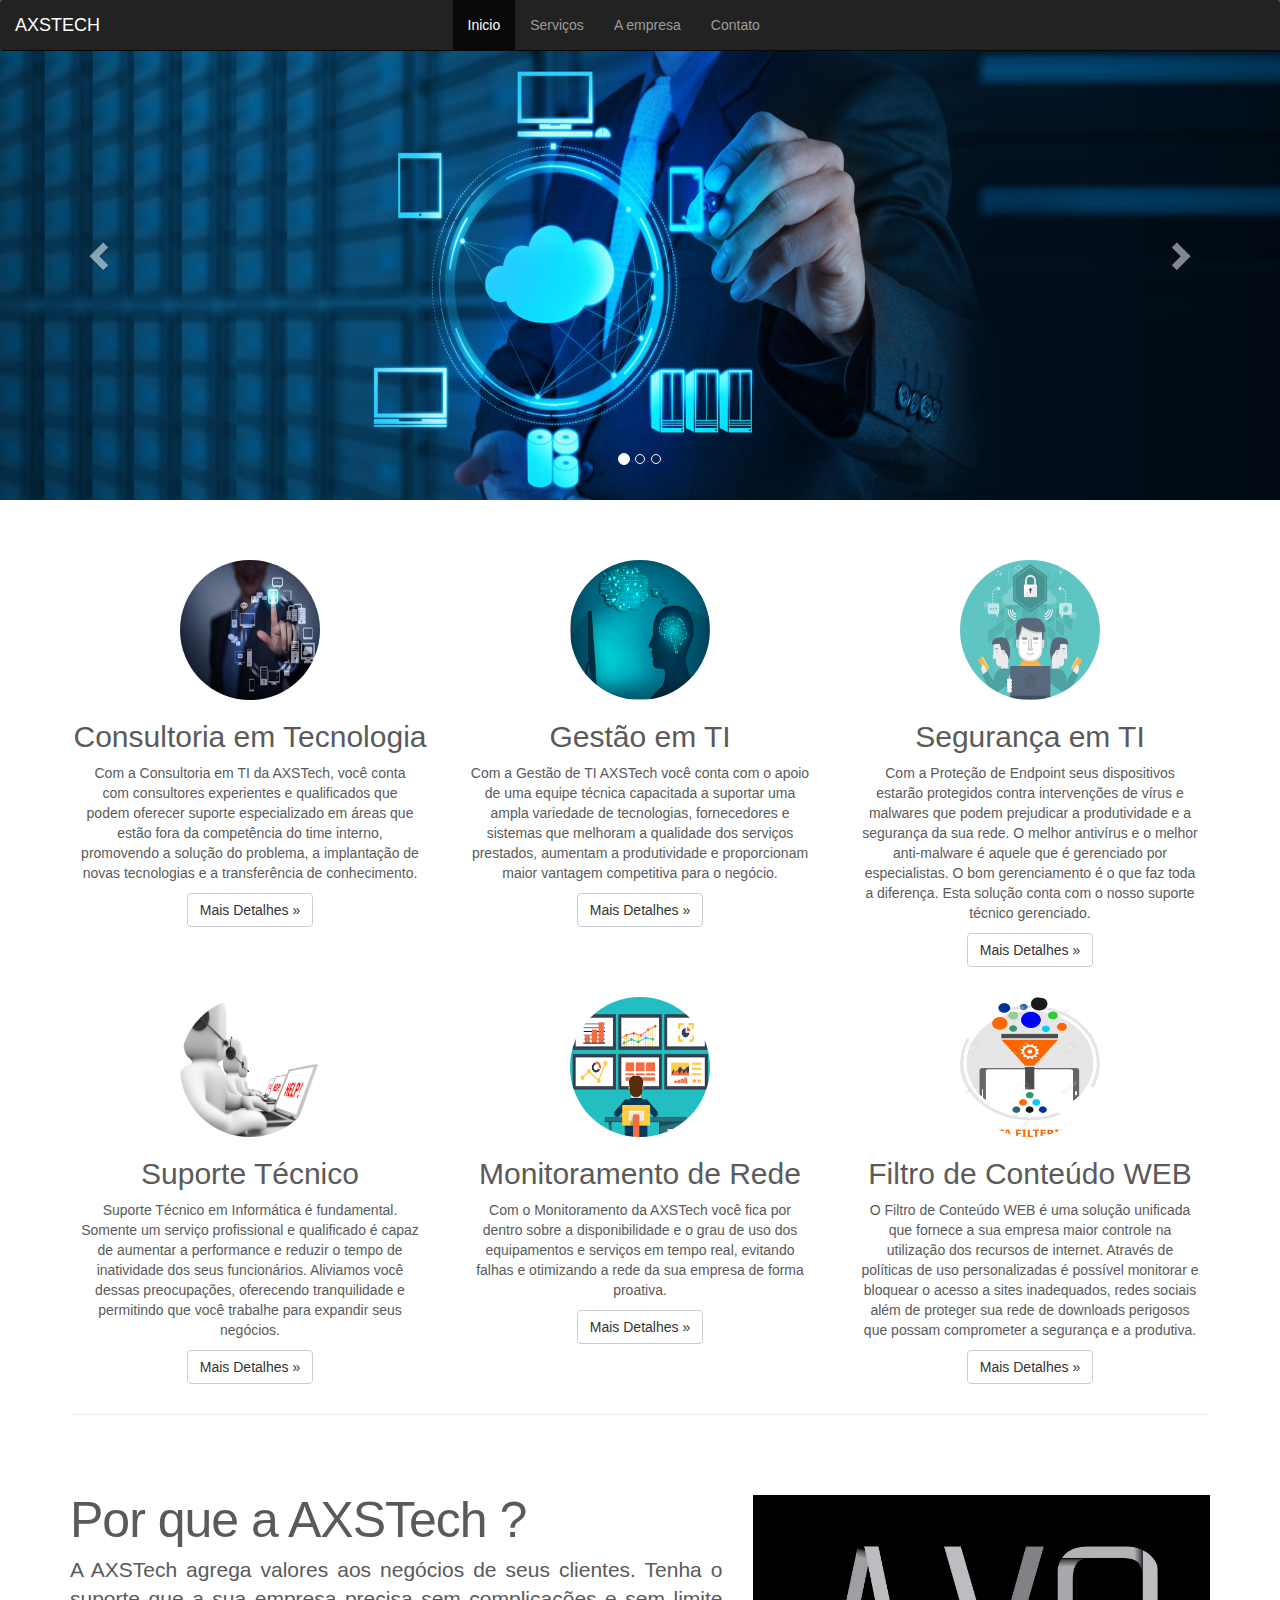
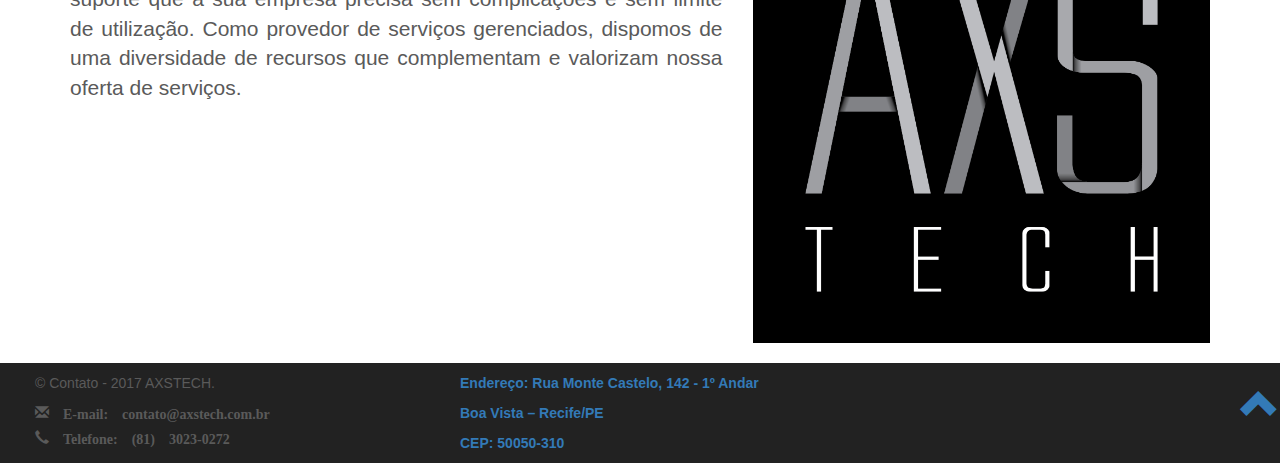
<file: index.html>
<!DOCTYPE html>
<html lang="en">
  <head>
    <meta charset="utf-8">
    <meta http-equiv="X-UA-Compatible" content="IE=edge">
    <meta name="viewport" content="width=device-width, initial-scale=1">
    <!-- The above 3 meta tags *must* come first in the head; any other head content must come *after* these tags -->
    <meta name="description" content="">
    <meta name="Bruno Freire / freire_ageu@hotmail.com" content="">
    <link rel="icon" href="img/logo.jpg">

   <title>AXSTech Consultoria</title>

    <!-- Bootstrap core CSS -->
    <link href="css/bootstrap.min.css" rel="stylesheet">

    <!-- HTML5 shim and Respond.js for IE8 support of HTML5 elements and media queries -->
    <!--[if lt IE 9]>
      <script src="https://oss.maxcdn.com/html5shiv/3.7.3/html5shiv.min.js"></script>
      <script src="https://oss.maxcdn.com/respond/1.4.2/respond.min.js"></script>
    <![endif]-->

    <!-- Custom styles for this template -->
    <link href="css/style.css" rel="stylesheet">
  </head>
<!-- NAVBAR
================================================== -->
  <body>
    <div class="navbar-wrapper">
      <div class="container">

        <nav class="navbar navbar-inverse navbar-fixed-top " >
          <div class="container text-center">
            <div class="navbar-header">
              <button type="button" class="navbar-toggle collapsed" data-toggle="collapse" data-target="#navbar" aria-expanded="false" aria-controls="navbar">
                <span class="sr-only">Toggle navigation</span>
                <span class="icon-bar"></span>
                <span class="icon-bar"></span>
                <span class="icon-bar"></span>
              </button>
              <a class="navbar-brand" href="index.html">AXSTECH</a>
            </div>
            <div id="navbar" class="navbar-collapse collapse">
              <ul class="nav navbar-nav">
                <li class="active"><a href="index.html">Inicio</a></li>
                <li><a href="servicos.html">Serviços</a></li>
                <li><a href="empresa.html">A empresa</a></li>
                <li><a href="contato.html">Contato</a></li>

              </ul>
            </div>
          </div>
        </nav>

      </div>
    </div>

<!-- FIM NAV -->

    <!-- Carousel
    ================================================== -->
    <div id="myCarousel" class="carousel slide" data-ride="carousel">
      <!-- Indicators -->
      <ol class="carousel-indicators">
        <li data-target="#myCarousel" data-slide-to="0" class="active"></li>
        <li data-target="#myCarousel" data-slide-to="1"></li>
        <li data-target="#myCarousel" data-slide-to="2"></li>
      </ol>
      <div class="carousel-inner" role="listbox">
        <div class="item active">
          <img class="first-slide img-responsive" src="img/banner1.jpg" alt="First slide">
         <!-- <div class="container">
            <div class="carousel-caption">
              <h1>Example headline.</h1>
              <p>Note: If you're viewing this page via a <code>file://</code> URL, the "next" and "previous" Glyphicon buttons on the left and right might not load/display properly due to web browser security rules.</p>
              <p><a class="btn btn-lg btn-primary" href="#" role="button">Sign up today</a></p>
            </div>
          </div> -->
        </div>
        <div class="item">
          <img class="second-slide" src="img/banner2.jpg" alt="Second slide">
        </div>
        <div class="item">
          <img class="third-slide" src="img/banner3.png" alt="Third slide">

        </div>
      </div>
      <a class="left carousel-control" href="#myCarousel" role="button" data-slide="prev">
        <span class="glyphicon glyphicon-chevron-left" aria-hidden="true"></span>
        <span class="sr-only">Voltar</span>
      </a>
      <a class="right carousel-control" href="#myCarousel" role="button" data-slide="next">
        <span class="glyphicon glyphicon-chevron-right" aria-hidden="true"></span>
        <span class="sr-only">Avançar</span>
      </a>
    </div><!-- /.carousel -->


    <!-- Marketing messaging and featurettes
    ================================================== -->
    <!-- Wrap the rest of the page in another container to center all the content. -->

    <div class="container marketing">

      <!-- Three columns of text below the carousel -->
      <div class="row">
        <div class="col-lg-4">
          <img class="img-circle" src="img/download.jpg" alt="Generic placeholder image" width="140" height="140">
          <h2>Consultoria em Tecnologia</h2>
          <p>Com a Consultoria em TI da AXSTech, você conta com consultores experientes e qualificados que podem 
            oferecer suporte especializado em áreas que estão fora da competência do time interno, promovendo 
            a solução do problema, a implantação de novas tecnologias e a transferência de conhecimento.</p>
          <p><a class="btn btn-default" href="servicos.html#consultoria" role="button">Mais Detalhes &raquo;</a></p>
        </div><!-- /.col-lg-4 -->
        <div class="col-lg-4">
          <img class="img-circle" src="img/gestao.png" alt="Generic placeholder image" width="140" height="140">
          <h2>Gestão em TI</h2>
          <p>Com a Gestão de TI AXSTech você conta com o apoio de uma equipe técnica capacitada a suportar uma ampla variedade de tecnologias, fornecedores e sistemas que melhoram a qualidade dos serviços prestados, aumentam a produtividade e proporcionam maior vantagem competitiva para o negócio.</p>
          <p><a class="btn btn-default" href="servicos.html#gestao" role="button">Mais Detalhes &raquo;</a></p>
        </div><!-- /.col-lg-4 -->
        <div class="col-lg-4">
          <img class="img-circle" src="img/seg.jpg" alt="Generic placeholder image" width="140" height="140">
          <h2>Segurança em TI</h2>
          <p>Com a Proteção de Endpoint seus dispositivos estarão protegidos contra intervenções de vírus e malwares que podem prejudicar a produtividade e a segurança da sua rede. O melhor antivírus e o melhor anti-malware é aquele que é gerenciado por especialistas. O bom gerenciamento é o que faz toda a diferença. Esta solução conta com o nosso suporte técnico gerenciado.</p>
          <p><a class="btn btn-default"  href="servicos.html#seguranca"role="button">Mais Detalhes &raquo;</a></p>
        </div><!-- /.col-lg-4 -->
      </div><!-- /.row -->

      <div class="row">
        <div class="col-lg-4">
          <img class="img-circle" src="img/suport.jpg" alt="Generic placeholder image" width="140" height="140">
          <h2>Suporte Técnico</h2>
          <p>Suporte Técnico em Informática é fundamental. Somente um serviço profissional e qualificado é capaz de aumentar a performance e reduzir o tempo de inatividade dos seus funcionários. Aliviamos você dessas preocupações, oferecendo tranquilidade e permitindo que você trabalhe para expandir seus negócios.</p>
          <p><a class="btn btn-default"  href="servicos.html#suporte" role="button">Mais Detalhes &raquo;</a></p>
        </div><!-- /.col-lg-4 -->
        <div class="col-lg-4">
          <img class="img-circle" src="img/monitoramento.png" alt="Generic placeholder image" width="140" height="140">
          <h2>Monitoramento de Rede</h2>
          <p>Com o Monitoramento da AXSTech você fica por dentro sobre a disponibilidade e o grau de uso dos equipamentos e serviços em tempo real, evitando falhas e otimizando a rede da sua empresa de forma proativa.</p>
          <p><a class="btn btn-default"  href="servicos.html#monitoramento" role="button">Mais Detalhes &raquo;</a></p>
        </div><!-- /.col-lg-4 -->
        <div class="col-lg-4">
          <img class="img-circle" src="img/filtro.jpg" alt="Generic placeholder image" width="140" height="140">
          <h2>Filtro de Conteúdo WEB</h2>
          <p>O Filtro de Conteúdo WEB é uma solução unificada que fornece a sua empresa maior controle na utilização dos recursos de internet. Através de políticas de uso personalizadas é possível monitorar e bloquear o acesso a sites inadequados, redes sociais além de proteger sua rede de downloads perigosos que possam comprometer a segurança e a produtiva.</p>
          <p><a class="btn btn-default" href="servicos.html#filtro" role="button">Mais Detalhes &raquo;</a></p>
        </div><!-- /.col-lg-4 -->
      </div><!-- /.row -->

      <!-- START THE FEATURETTES -->

      <hr class="featurette-divider" id="teste" style="margin-top: 0">

      <div class="row featurette">
        <div class="col-md-7">
          <h2 class="featurette-heading" style="margin-top:0">Por que a AXSTech ? </h2>
          <p class="lead" style="text-align: justify" >
            A AXSTech agrega valores aos negócios de seus clientes.
            Tenha o suporte que a sua empresa precisa sem complicações e sem limite de utilização. 
            Como provedor de serviços gerenciados, dispomos de uma diversidade de recursos que 
            complementam e valorizam nossa oferta de serviços.
        </div>
        <div class="col-md-5">
          <img class="featurette-image img-responsive center-block testeImg" src="img/logo.jpg" alt="Generic placeholder image">
        </div>
      </div>


      <!-- /END THE FEATURETTES -->

    </div><!-- /.container -->

 <!-- FOOTER -->
     <footer  style="background-color:#222;border-color:#080808; width:100%;  bottom:0 ; margin-top:20px">
     <div class="row" style="margin-left: 20px ;">
        <div class="col-sm-4 " style="margin-top: 10px;">
          
          <p>&copy; Contato -  2017 AXSTECH.</p>
          <p class="glyphicon glyphicon-envelope "><b> E-mail: contato@axstech.com.br</b></p><br>
          <p class="glyphicon glyphicon-earphone"><b> Telefone: (81) 3023-0272</b></p>
        </div>
        <div class="col-sm-6" style="margin-top: 10px;">
          <a href="https://www.google.com.br/maps/place/R.+Monte+Castelo,+142+-+Boa+Vista,+Recife+-+PE/@-8.0499549,-34.8934884,17z/data=!3m1!4b1!4m5!3m4!1s0x7ab18ee95194595:0x6905af4c50da6bfc!8m2!3d-8.0499549!4d-34.8912997" target="_blank">
            <p><b>Endereço: Rua Monte Castelo, 142 - 1º Andar</b><p>
            <p><b>Boa Vista – Recife/PE</b></p>
            <p><b>CEP: 50050-310</b></p>
        </div>
          <div class="col-sm-2" >
            <p class="pull-right" style="margin-top:20px"><a  href="#" ><span style="font-size:40px" class="glyphicon glyphicon-chevron-up" > </span></a></p>
          </div>
      </div>
    </footer>
    <!-- Bootstrap core JavaScript
    ================================================== -->
    <!-- Placed at the end of the document so the pages load faster -->
    <script src="https://ajax.googleapis.com/ajax/libs/jquery/1.12.4/jquery.min.js"></script>
    <script>window.jQuery || document.write('<script src="../../assets/js/vendor/jquery.min.js"><\/script>')</script>
    <script src="js/bootstrap.min.js"></script>
    <!-- Just to make our placeholder images work. Don't actually copy the next line! -->

  </body>
</html>
</file>
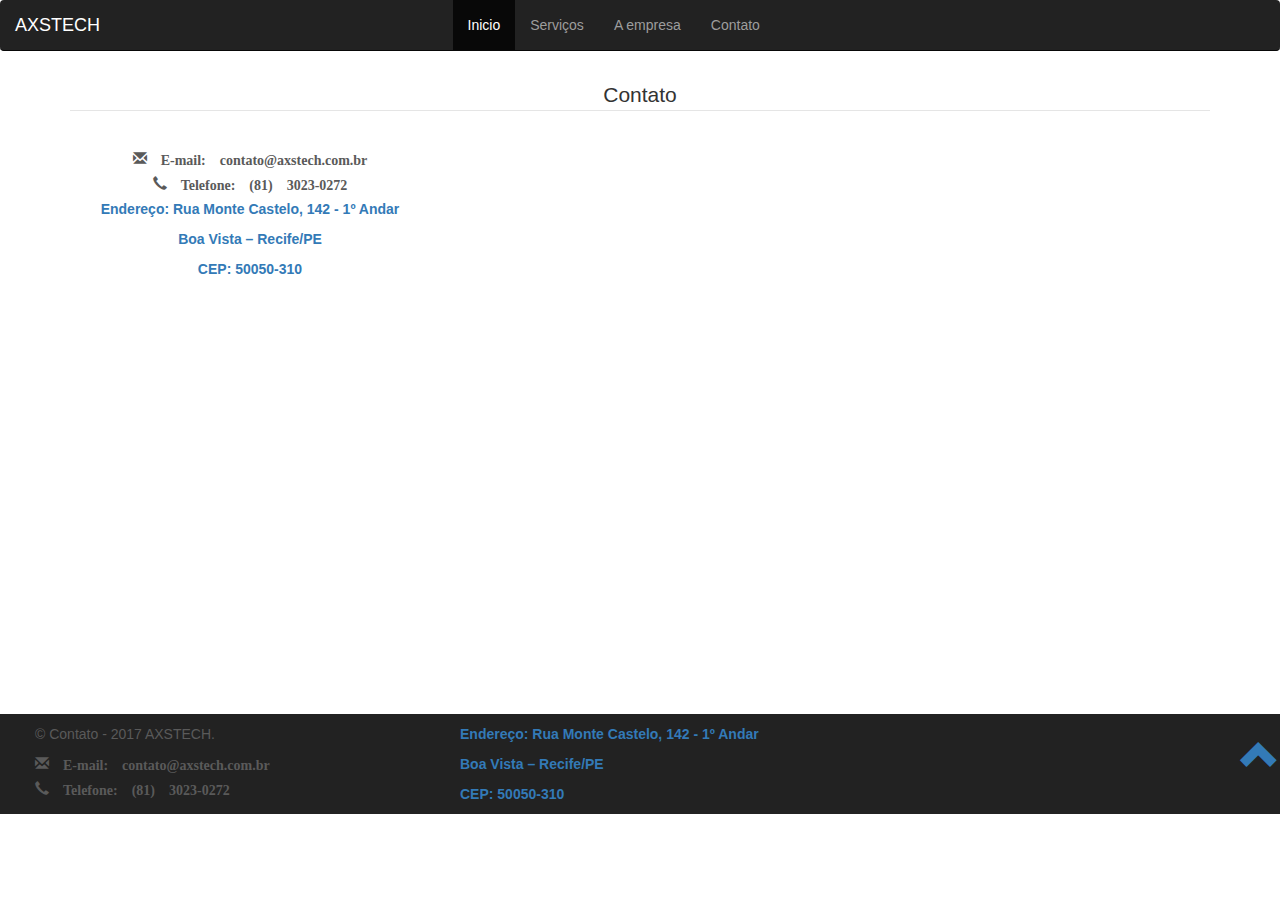
<file: contato.html>
<!DOCTYPE html>
<html lang="en">
  <head>
    <meta charset="utf-8">
    <meta http-equiv="X-UA-Compatible" content="IE=edge">
    <meta name="viewport" content="width=device-width, initial-scale=1">
    <!-- The above 3 meta tags *must* come first in the head; any other head content must come *after* these tags -->
    <meta name="description" content="">
    <meta name="author" content="">
    <link rel="icon" href="img/logo.jpg">

    <title>AXSTech Consultoria</title>

    <!-- Bootstrap core CSS -->
    <link href="css/bootstrap.min.css" rel="stylesheet">

    <!-- HTML5 shim and Respond.js for IE8 support of HTML5 elements and media queries -->
    <!--[if lt IE 9]>
      <script src="https://oss.maxcdn.com/html5shiv/3.7.3/html5shiv.min.js"></script>
      <script src="https://oss.maxcdn.com/respond/1.4.2/respond.min.js"></script>
    <![endif]-->

    <!-- Custom styles for this template -->
    <link href="css/style.css" rel="stylesheet">
  </head>


<!-- NAVBAR
================================================== -->
  <body>
    <div class="navbar-wrapper">
      <div class="container">

        <nav class="navbar navbar-inverse navbar-fixed-top " >
          <div class="container text-center">
            <div class="navbar-header">
              <button type="button" class="navbar-toggle collapsed" data-toggle="collapse" data-target="#navbar" aria-expanded="false" aria-controls="navbar">
                <span class="sr-only">Toggle navigation</span>
                <span class="icon-bar"></span>
                <span class="icon-bar"></span>
                <span class="icon-bar"></span>
              </button>
              <a class="navbar-brand" href="index.html">AXSTECH</a>
            </div>
            <div id="navbar" class="navbar-collapse collapse">
              <ul class="nav navbar-nav">
                <li class="active"><a href="index.html">Inicio</a></li>
                <li><a href="servicos.html">Serviços</a></li>
                <li><a href="empresa.html">A empresa</a></li>
                <li><a href="contato.html">Contato</a></li>

              </ul>
            </div>
          </div>
        </nav>

      </div>
    </div>

<!-- FIM NAV -->

	<div class="container text-center" >

		<form class="form-horizontal " >

			<fieldset style="margin-top:80px;">

			<!-- Form Name -->
			<legend>Contato</legend>
			<div class="row" >
				<div class="col-sm-4 ">
					<div  class="contact">
						<p class="glyphicon glyphicon-envelope "><b> E-mail: contato@axstech.com.br</b></p>
						<p class="glyphicon glyphicon-earphone"><b> Telefone: (81) 3023-0272</b></p>
						<a href="https://www.google.com.br/maps/place/R.+Monte+Castelo,+142+-+Boa+Vista,+Recife+-+PE/@-8.0499549,-34.8934884,17z/data=!3m1!4b1!4m5!3m4!1s0x7ab18ee95194595:0x6905af4c50da6bfc!8m2!3d-8.0499549!4d-34.8912997" target="_blank">
							<p><b>Endereço: Rua Monte Castelo, 142 - 1º Andar</b><p>
							<p><b>Boa Vista – Recife/PE</b></p>
							<p><b>CEP: 50050-310</b></p>
						</a>
					</div>
				</div>

				<div class="col-sm-8" style="margin-">
				<!-- Height=450px; Width=600px -->
         <div class="google-maps">
         <iframe src="https://www.google.com/maps/embed?pb=!1m18!1m12!1m3!1d53150.3095526732!2d-34.91111346011075!3d-8.058529161231965!2m3!1f0!2f0!3f0!3m2!1i1024!2i768!4f13.1!3m3!1m2!1s0x7ab18ee95194595%3A0x6905af4c50da6bfc!2sR.+Monte+Castelo%2C+142+-+Boa+Vista%2C+Recife+-+PE!5e0!3m2!1spt-BR!2sbr!4v1495125906075" width="600" height="350" frameborder="0" style="border:0" allowfullscreen></iframe>
      </div>
			</fieldset>
		</form>

	</div>

	<footer class="footerContact" >
      <div class="row" style="margin-left: 20px">
        <div class="col-sm-4 " style="margin-top: 10px;">
          
          <p>&copy; Contato -  2017 AXSTECH.</p>
          <p class="glyphicon glyphicon-envelope "><b> E-mail: contato@axstech.com.br</b></p><br>
          <p class="glyphicon glyphicon-earphone"><b> Telefone: (81) 3023-0272</b></p>
        </div>
        <div class="col-sm-6" style="margin-top: 10px;">
          <a href="https://www.google.com.br/maps/place/R.+Monte+Castelo,+142+-+Boa+Vista,+Recife+-+PE/@-8.0499549,-34.8934884,17z/data=!3m1!4b1!4m5!3m4!1s0x7ab18ee95194595:0x6905af4c50da6bfc!8m2!3d-8.0499549!4d-34.8912997" target="_blank">
            <p><b>Endereço: Rua Monte Castelo, 142 - 1º Andar</b><p>
            <p><b>Boa Vista – Recife/PE</b></p>
            <p><b>CEP: 50050-310</b></p>
        </div>
          <div class="col-sm-2" >
            <p class="pull-right" style="margin-top:20px"><a  href="#" ><span style="font-size:40px" class="glyphicon glyphicon-chevron-up" > </span></a></p>
          </div>
      </div>
    </footer>

    <!-- Bootstrap core JavaScript
    ================================================== -->
    <!-- Placed at the end of the document so the pages load faster -->
    <script src="https://ajax.googleapis.com/ajax/libs/jquery/1.12.4/jquery.min.js"></script>
    <script>window.jQuery || document.write('<script src="../../assets/js/vendor/jquery.min.js"><\/script>')</script>
    <script src="js/bootstrap.min.js"></script>
    <!-- Just to make our placeholder images work. Don't actually copy the next line! -->

  </body>
</html>
</file>
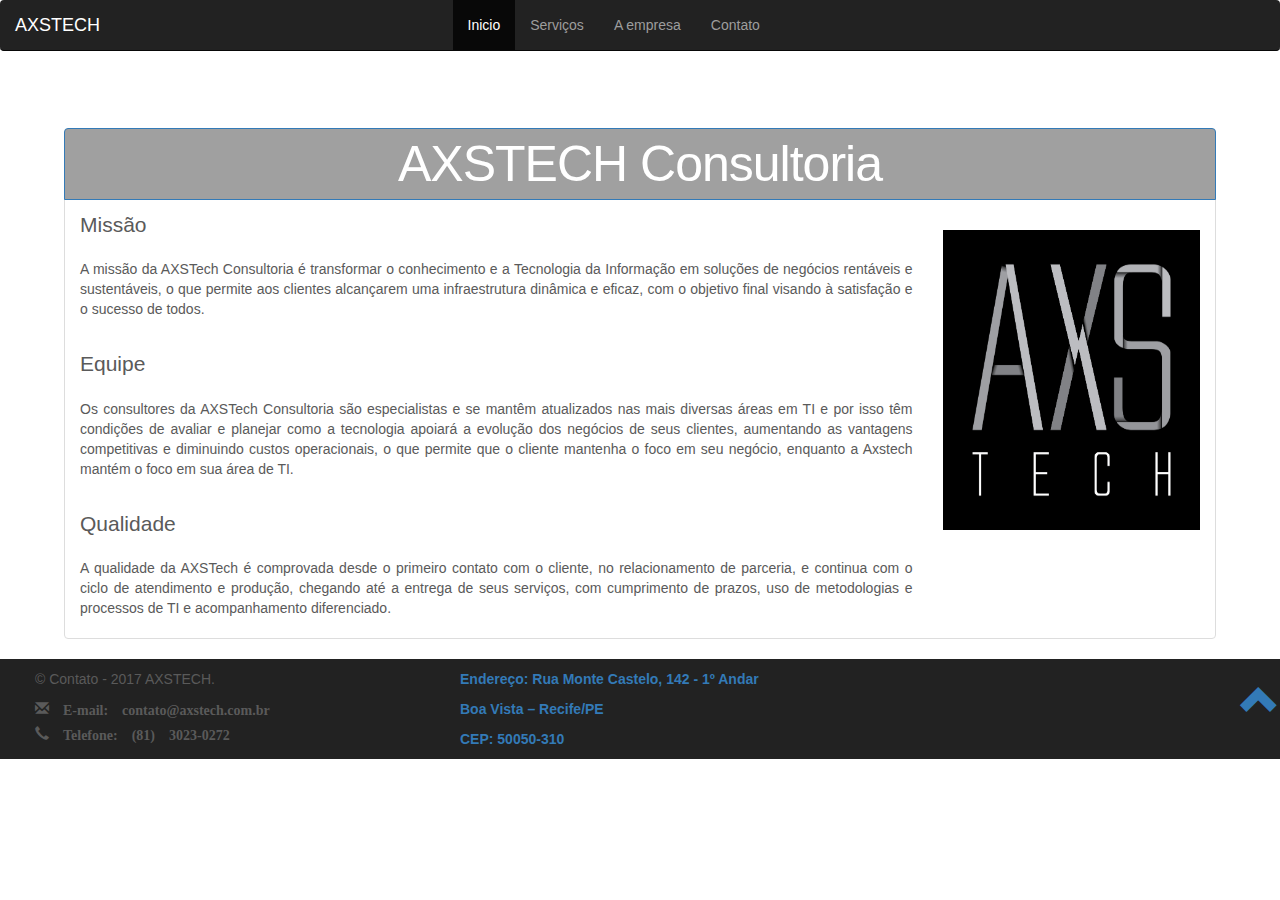
<file: empresa.html>
<!DOCTYPE html>
<html lang="en">
  <head>
    <meta charset="utf-8">
    <meta http-equiv="X-UA-Compatible" content="IE=edge">
    <meta name="viewport" content="width=device-width, initial-scale=1">
    <!-- The above 3 meta tags *must* come first in the head; any other head content must come *after* these tags -->
    <meta name="description" content="">
    <meta name="author" content="">
    <link rel="icon" href="img/logo.jpg">

    <title>AXSTech Consultoria</title>

    <!-- Bootstrap core CSS -->
    <link href="css/bootstrap.min.css" rel="stylesheet">

    <!-- HTML5 shim and Respond.js for IE8 support of HTML5 elements and media queries -->
    <!--[if lt IE 9]>
      <script src="https://oss.maxcdn.com/html5shiv/3.7.3/html5shiv.min.js"></script>
      <script src="https://oss.maxcdn.com/respond/1.4.2/respond.min.js"></script>
    <![endif]-->

    <!-- Custom styles for this template -->
    <link href="css/style.css" rel="stylesheet">
  </head>


  <!-- NAVBAR
================================================== -->
  <body>
    <div class="navbar-wrapper">
      <div class="container">

        <nav class="navbar navbar-inverse navbar-fixed-top " >
          <div class="container text-center">
            <div class="navbar-header">
              <button type="button" class="navbar-toggle collapsed" data-toggle="collapse" data-target="#navbar" aria-expanded="false" aria-controls="navbar">
                <span class="sr-only">Toggle navigation</span>
                <span class="icon-bar"></span>
                <span class="icon-bar"></span>
                <span class="icon-bar"></span>
              </button>
              <a class="navbar-brand" href="index.html">AXSTECH</a>
            </div>
            <div id="navbar" class="navbar-collapse collapse">
              <ul class="nav navbar-nav">
                <li class="active"><a href="index.html">Inicio</a></li>
                <li><a href="servicos.html">Serviços</a></li>
                <li><a href="#about">A empresa</a></li>
                <li><a href="contato.html">Contato</a></li>

              </ul>
            </div>
          </div>
        </nav>

      </div>
    </div>

<!-- FIM NAV -->

<div class="list-group servicoConteudo"  >
  <p  class="featurette-heading list-group-item active" style="text-align: center ; background-color: rgba(34, 34, 34, 0.43);">
    AXSTECH Consultoria
  </p>
  <div class="list-group-item list-group-item-action">
     <div class="row featurette">
        <div class="col-md-9">
          <p class="lead" style="text-align: justify"  >
            Missão
          </p>
          <p style="text-align: justify" >
            A missão da AXSTech Consultoria é transformar o conhecimento e a
            Tecnologia da Informação em soluções de negócios rentáveis e sustentáveis,
             o que permite aos clientes alcançarem uma infraestrutura dinâmica e eficaz,
             com o objetivo final visando à satisfação e o sucesso de todos.
          </p>
          <br>
          <p class="lead"  >
          Equipe
        </p>
        <p style="text-align: justify">
          Os consultores da AXSTech Consultoria são especialistas e se mantêm
          atualizados nas mais diversas áreas em TI e por isso têm
          condições de avaliar e planejar como a tecnologia apoiará a evolução dos
          negócios de seus clientes, aumentando as vantagens competitivas e diminuindo
          custos operacionais, o que permite que o cliente mantenha o foco em seu negócio,
          enquanto a Axstech mantém o foco em sua área de TI.
        </p>
        <br>
        <p class="lead">
          Qualidade
        </p>
        <p style="text-align: justify">
          A qualidade da AXSTech é comprovada desde o primeiro contato com o cliente,
          no relacionamento de parceria, e continua com o ciclo de atendimento e produção,
          chegando até a entrega de seus serviços, com cumprimento de prazos, uso de metodologias e
          processos de TI e acompanhamento diferenciado.
        </p>
        </div>

        <div class="col-md-3">
          <br class= "col-md-3">
          <img class="featurette-image img-responsive center-block servicoImage" src="img/logo.jpg"   alt="Generic placeholder image">
        </br>
        </div>
      </div>
    </div>
  </div>



	<div class="container text-center">


	</div>

    </div><!-- /.container -->

	<footer  style="background-color:#222;border-color:#080808; width:100%;  bottom:0">
      <div class="row" style="margin-left: 20px;">
        <div class="col-sm-4 " style="margin-top: 10px;">
          
          <p>&copy; Contato -  2017 AXSTECH.</p>
          <p class="glyphicon glyphicon-envelope "><b> E-mail: contato@axstech.com.br</b></p><br>
          <p class="glyphicon glyphicon-earphone"><b> Telefone: (81) 3023-0272</b></p>
        </div>
        <div class="col-sm-6" style="margin-top: 10px;" >
          <a href="https://www.google.com.br/maps/place/R.+Monte+Castelo,+142+-+Boa+Vista,+Recife+-+PE/@-8.0499549,-34.8934884,17z/data=!3m1!4b1!4m5!3m4!1s0x7ab18ee95194595:0x6905af4c50da6bfc!8m2!3d-8.0499549!4d-34.8912997" target="_blank">
            <p><b>Endereço: Rua Monte Castelo, 142 - 1º Andar</b><p>
            <p><b>Boa Vista – Recife/PE</b></p>
            <p><b>CEP: 50050-310</b></p>
        </div>
          <div class="col-sm-2" >
            <p class="pull-right" style="margin-top:20px"><a  href="#" ><span style="font-size:40px" class="glyphicon glyphicon-chevron-up" > </span></a></p>
          </div>
      </div>
    </footer>

    <!-- Bootstrap core JavaScript
    ================================================== -->
    <!-- Placed at the end of the document so the pages load faster -->
    <script src="https://ajax.googleapis.com/ajax/libs/jquery/1.12.4/jquery.min.js"></script>
    <script>window.jQuery || document.write('<script src="../../assets/js/vendor/jquery.min.js"><\/script>')</script>
    <script src="js/bootstrap.min.js"></script>
    <!-- Just to make our placeholder images work. Don't actually copy the next line! -->

  </body>
</html>
</file>
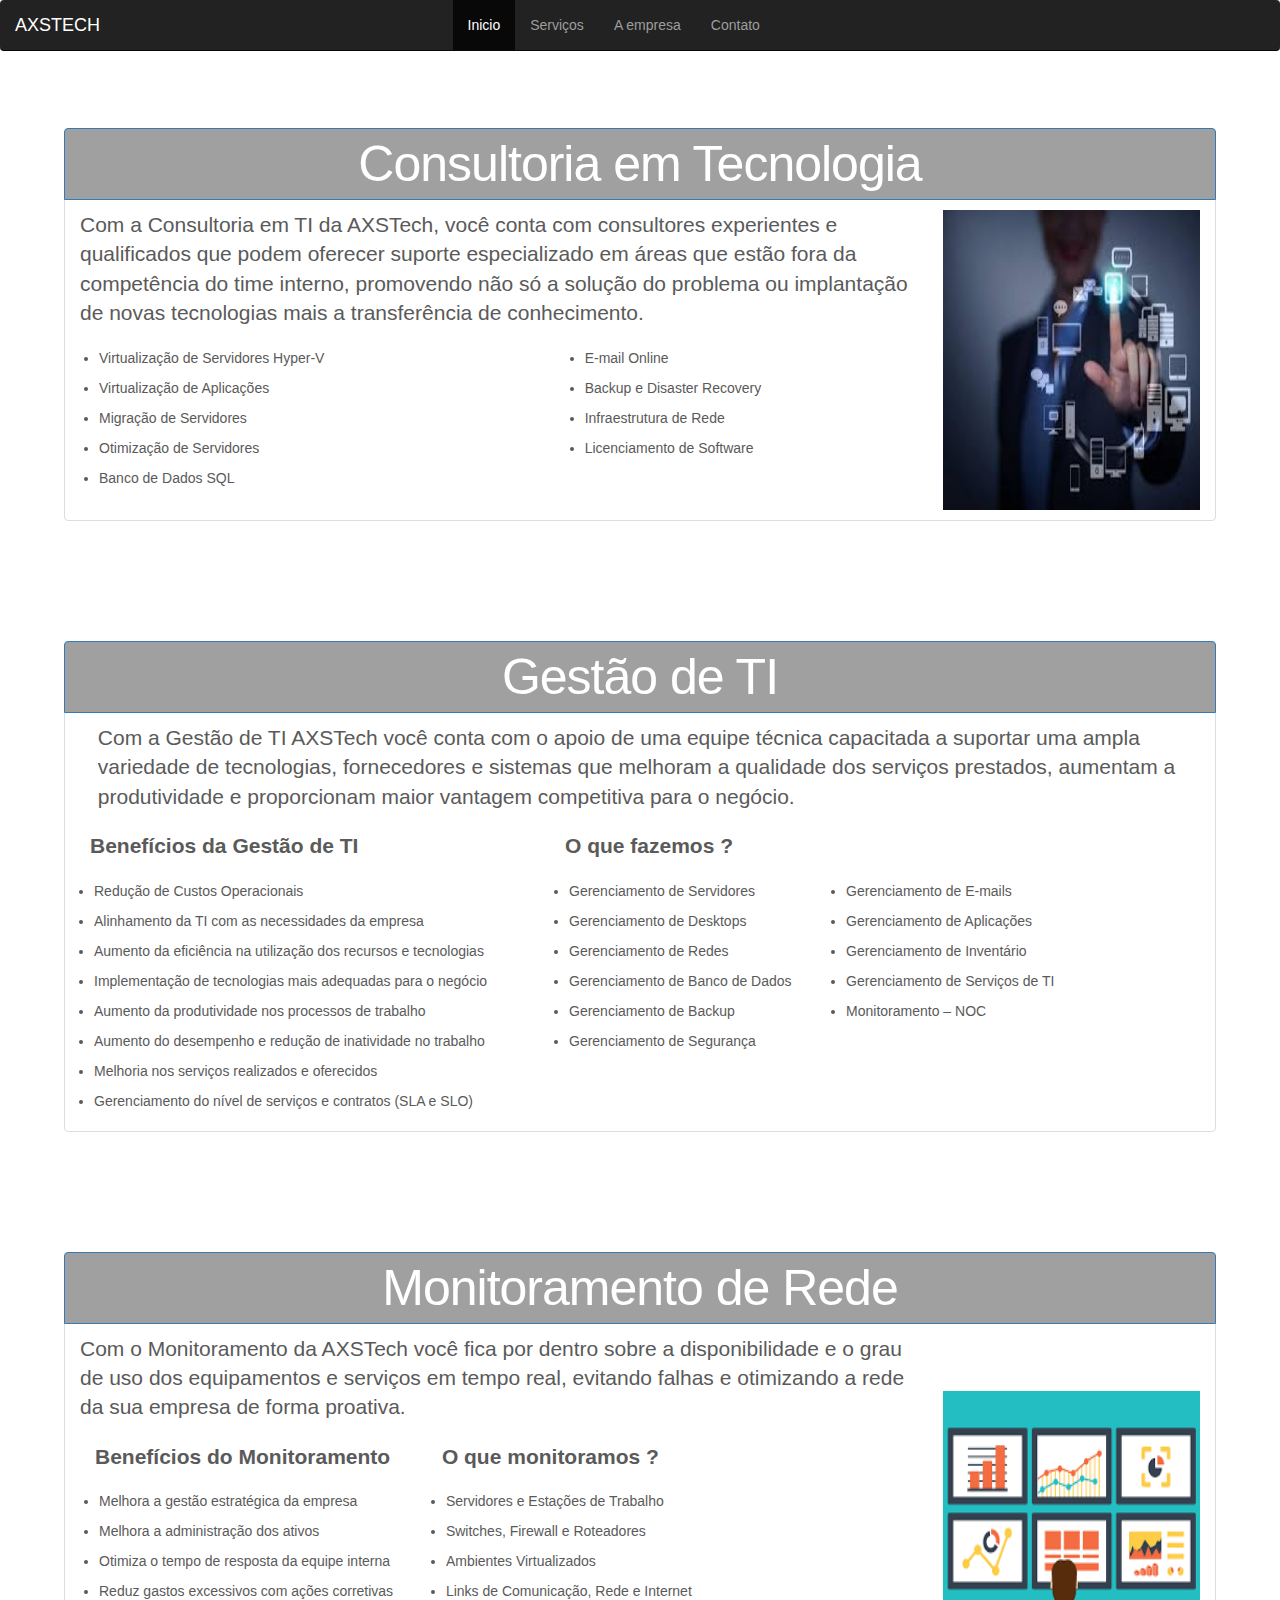
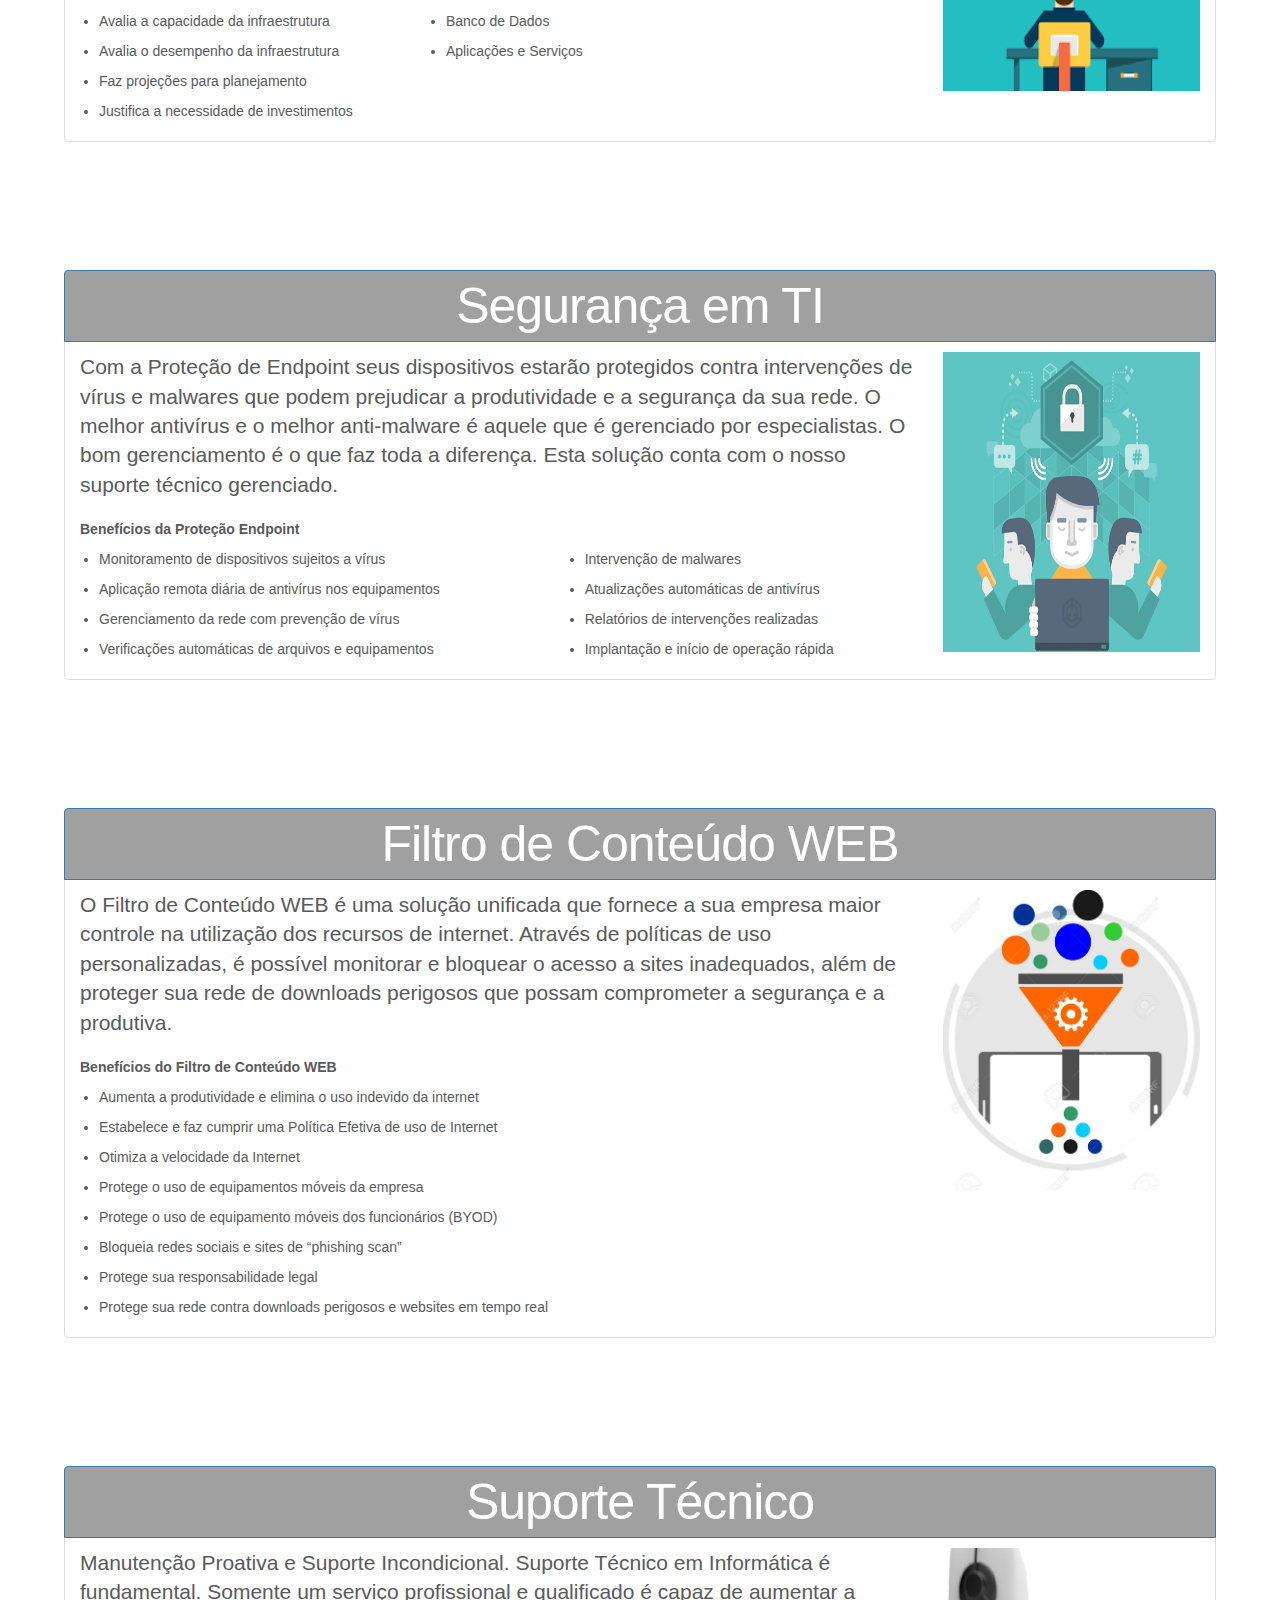
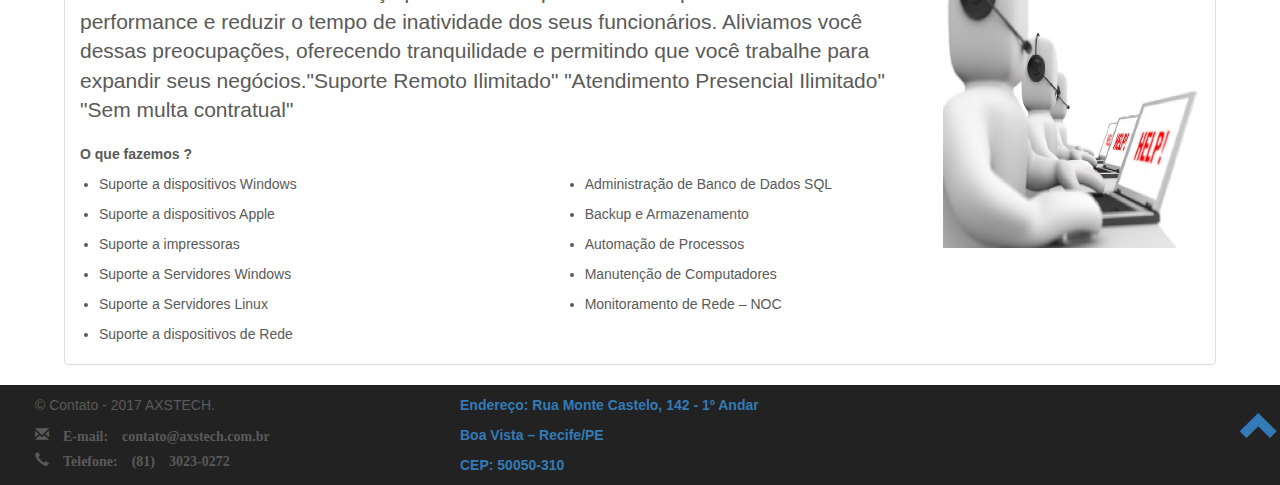
<file: servicos.html>
<!DOCTYPE html>
<html lang="en">
  <head>
    <meta charset="utf-8">
    <meta http-equiv="X-UA-Compatible" content="IE=edge">
    <meta name="viewport" content="width=device-width, initial-scale=1">
    <!-- The above 3 meta tags *must* come first in the head; any other head content must come *after* these tags -->
    <meta name="description" content="">
    <meta name="Bruno Freire / freire_ageu@hotmail.com" content="">
    <link rel="icon" href="img/logo.jpg">

    <title>AXSTech Consultoria</title>

    <!-- Bootstrap core CSS -->
    <link href="css/bootstrap.min.css" rel="stylesheet">

    <!-- HTML5 shim and Respond.js for IE8 support of HTML5 elements and media queries -->
    <!--[if lt IE 9]>
      <script src="https://oss.maxcdn.com/html5shiv/3.7.3/html5shiv.min.js"></script>
      <script src="https://oss.maxcdn.com/respond/1.4.2/respond.min.js"></script>
    <![endif]-->

    <!-- Custom styles for this template -->
    <link href="css/style.css" rel="stylesheet">
  </head>
<!-- NAVBAR
================================================== -->
  <body>

    <div class="navbar-wrapper">
    <div id="consultoria"></div>
      <div class="container" >

        <nav class="navbar navbar-inverse navbar-fixed-top " >
          <div class="container text-center">
            <div class="navbar-header">
              <button type="button" class="navbar-toggle collapsed" data-toggle="collapse" data-target="#navbar" aria-expanded="false" aria-controls="navbar">
                <span class="sr-only">Toggle navigation</span>
                <span class="icon-bar"></span>
                <span class="icon-bar"></span>
                <span class="icon-bar"></span>
              </button>
              <a class="navbar-brand" href="index.html">AXSTECH</a>
            </div>
            <div id="navbar" class="navbar-collapse collapse">
              <ul class="nav navbar-nav">
                <li class="active"><a href="index.html">Inicio</a></li>
                <li><a href="servicos.html">Serviços</a></li>
                <li><a href="empresa.html">A empresa</a></li>
                <li><a href="contato.html">Contato</a></li>

              </ul>
            </div>
          </div>
        </nav>

      </div>
    </div>

<!-- FIM NAV -->

<div class="list-group servicoConteudo"  >
  <p  class="featurette-heading list-group-item active" style="text-align: center ; background-color: rgba(34, 34, 34, 0.43);">
    Consultoria em Tecnologia
  </p>
  <div class="list-group-item list-group-item-action">
     <div class="row featurette">
        <div class="col-md-9">
          <p class="lead"  >
            Com a Consultoria em TI da AXSTech, você conta com consultores experientes e qualificados que podem oferecer suporte especializado em áreas que estão fora da competência do time interno, promovendo não só a solução do problema ou implantação de novas tecnologias mais a transferência de conhecimento.
          </p>

          <div class="col-md-7 ">
           <ul class="itensServico" >
            <li><p> Virtualização de Servidores Hyper-V</p></li>
            <li><p> Virtualização de Aplicações</p></li>
            <li><p> Migração de Servidores</p></li>
            <li><p> Otimização de Servidores</p></li>
            <li><p> Banco de Dados SQL</p></li>
          </ul>
        </div>

        <div class="col-md-5">
          <ul class="itensServico">
              <li><p> E-mail Online</p></li>
              <li><p> Backup e Disaster Recovery</p></li>
              <li><p> Infraestrutura de Rede</p></li>
              <li><p> Licenciamento de Software</p></li>
          </ul>

        </div>

        </div>

        <div class="col-md-3">
          <img class="featurette-image img-responsive center-block servicoImage"  src="img/download.jpg" alt="Generic placeholder image">
        </div>
      </div>
    </div>
  </div>


  <div id = "gestao"></div>
  <div class="list-group servicoConteudo" style="margin-top:5px !important" >
  <p  class="featurette-heading list-group-item active" style="text-align: center ; background-color:rgba(34, 34, 34, 0.43);">
     Gestão de TI
  </p>
  <div class="list-group-item list-group-item-action">
     <div class="row featurette" style="    margin-left: -5px;">
      <p class="lead" style="margin-left: 2% ; margin-right: 2%"  >
           Com a Gestão de TI AXSTech você conta com o apoio de uma equipe técnica capacitada a suportar uma ampla variedade de tecnologias, fornecedores e sistemas que melhoram a qualidade dos serviços prestados, aumentam a produtividade e proporcionam maior vantagem competitiva para o negócio.
          </p>
        <div class="col-md-5" >

          <p class="lead" >
            <b>Benefícios da Gestão de TI</b>
          </p>
          <ul class="itensServico">
            <li><p> Redução de Custos Operacionais</p></li>
            <li><p> Alinhamento da TI com as necessidades da empresa</p></li>
            <li><p> Aumento da eficiência na utilização dos recursos e tecnologias</p></li>
            <li><p> Implementação de tecnologias mais adequadas para o negócio</p></li>
            <li><p> Aumento da produtividade nos processos de trabalho</p></li>
            <li><p> Aumento do desempenho e redução de inatividade no trabalho</p></li>
            <li><p> Melhoria nos serviços realizados e oferecidos</p></li>
            <li><p> Gerenciamento do nível de serviços e contratos (SLA e SLO)</p></li>

          </ul>
        </div>

        <div class="col-md-7" >
          <p class="lead">
            <b>O que fazemos ?</b>
          </p>
          <div class="row featurette">
            <div class="col-md-5" >
             <ul class="itensServico">
                <li><p> Gerenciamento de Servidores</p></li>
                <li><p> Gerenciamento de Desktops</p></li>
                <li><p> Gerenciamento de Redes</p></li>
                <li><p> Gerenciamento de Banco de Dados</p></li>
                <li><p> Gerenciamento de Backup</p></li>
                <li><p> Gerenciamento de Segurança</p></li>
              </ul>
            </div>
            <div class="col-md-7">
               <ul class="itensServico">
                  <li> <p> Gerenciamento de E-mails</p></li>
                  <li> <p> Gerenciamento de Aplicações</p></li>
                  <li> <p> Gerenciamento de Inventário</p></li>
                  <li> <p> Gerenciamento de Serviços de TI</p></li>
                  <li> <p> Monitoramento – NOC</p></li>
              </ul>
            </div>
          </div>
        </div>
      </div>
    </div>
  </div>




<div id="monitoramento" > </div>
<div class="list-group servicoConteudo" style="margin-top:5px !important" >
  <p  class="featurette-heading list-group-item active" style="text-align: center ; background-color:rgba(34, 34, 34, 0.43);">
    Monitoramento de Rede
  </p>
  <div class="list-group-item list-group-item-action">
     <div class="row featurette">
        <div class="col-md-9">
        <p class="lead"  >
              Com o Monitoramento da AXSTech você fica por dentro sobre a disponibilidade e o grau de uso dos equipamentos e serviços em tempo real, evitando falhas e otimizando a rede da sua empresa de forma proativa.
            </p>
          <div class="col-md-5" >

            <p class="lead" >
              <b>Benefícios do Monitoramento</b>
            </p>
            <ul class="itensServico">
              <li><p> Melhora a gestão estratégica da empresa</p></li>
              <li><p> Melhora a administração dos ativos</p></li>
              <li><p> Otimiza o tempo de resposta da equipe interna</p></li>
              <li><p> Reduz gastos excessivos com ações corretivas</p></li>
              <li><p> Avalia a capacidade da infraestrutura</p></li>
              <li><p> Avalia o desempenho da infraestrutura</p></li>
              <li><p> Faz projeções para planejamento</p></li>
              <li><p> Justifica a necessidade de investimentos</p></li>
            </ul>
          </div>

          <div class="col-md-7" >
            <p class="lead">
              <b>O que monitoramos ?</b>
            </p>
            <ul class="itensServico">
              <li><p> Servidores e Estações de Trabalho</p></li>
              <li><p> Switches, Firewall e Roteadores</p></li>
              <li><p> Ambientes Virtualizados</p></li>
              <li><p> Links de Comunicação, Rede e Internet</p></li>
              <li><p> Banco de Dados</p></li>
              <li><p> Aplicações e Serviços</p></li>
            </ul> 
          </div>
        </div>
        <div class="col-md-3" style="margin-top: 5%">
          <img class="featurette-image img-responsive center-block servicoImage" src="img/monitoramento.png" alt="Generic placeholder image">
        </div>


      </div>
    </div>
  </div>


  <div id="seguranca" > </div>
  <div class="list-group servicoConteudo" >
    <p  class="featurette-heading list-group-item active" style="text-align: center ; background-color: rgba(34, 34, 34, 0.43);">
     Segurança em TI
    </p>
    <div class="list-group-item list-group-item-action">
       <div class="row featurette">
          <div class="col-md-9">
            <p class="lead"  >
              Com a Proteção de Endpoint seus dispositivos estarão protegidos contra intervenções de vírus e malwares que podem prejudicar a produtividade e a segurança da sua rede.
              O melhor antivírus e o melhor anti-malware é aquele que é gerenciado por especialistas. O bom gerenciamento é o que faz toda a diferença. Esta solução conta com o nosso suporte técnico gerenciado.
            </p>
            <p><b>Benefícios da Proteção Endpoint</b></p>
            <div class="col-md-7 ">
             <ul class="itensServico">
              <li><p> Monitoramento de dispositivos sujeitos a vírus</p></li>
              <li><p> Aplicação remota diária de antivírus nos equipamentos</p></li>
              <li><p> Gerenciamento da rede com prevenção de vírus</p></li>
              <li><p> Verificações automáticas de arquivos e equipamentos</p></li>
            </ul>
          </div>

          <div class="col-md-5">
            <ul class="itensServico">
                <li><p> Intervenção de malwares</p></li>
                <li><p> Atualizações automáticas de antivírus</p></li>
                <li><p> Relatórios de intervenções realizadas</p></li>
                <li><p> Implantação e início de operação rápida</p></li>
            </ul>

          </div>

          </div>

          <div class="col-md-3">
            <img class="featurette-image img-responsive center-block servicoImage" src="img/seg.jpg" alt="Generic placeholder image">
          </div>
        </div>
      </div>
    </div>


    <div  id="filtro" > </div>
    <div class="list-group servicoConteudo" >
    <p  class="featurette-heading list-group-item active" style="text-align: center ; background-color: rgba(34, 34, 34, 0.43);">
     Filtro de Conteúdo WEB
    </p>
    <div class="list-group-item list-group-item-action">
       <div class="row featurette">
          <div class="col-md-9">
            <p class="lead"  >
              O Filtro de Conteúdo WEB é uma solução unificada que fornece a sua empresa maior controle 
              na utilização dos recursos de internet. Através de políticas de uso personalizadas, 
              é possível monitorar e bloquear o acesso a sites inadequados, além de proteger sua rede
               de downloads perigosos que possam comprometer a segurança e a produtiva. 
            </p>
            <p><b>Benefícios do Filtro de Conteúdo WEB</b></p>
            <div class="col-md-7 ">
             <ul class="itensServico">
              <li><p> Aumenta a produtividade e elimina o uso indevido da internet</p></li>
              <li><p> Estabelece e faz cumprir uma Política Efetiva de uso de Internet</p></li>
              <li><p> Otimiza a velocidade da Internet</p></li>
              <li><p> Protege o uso de equipamentos móveis da empresa</p></li>
              <li><p> Protege o uso de equipamento móveis dos funcionários (BYOD)</p></li>
              <li><p> Bloqueia redes sociais e sites de “phishing scan”</p></li>
              <li><p> Protege sua responsabilidade legal</p></li>
              <li><p> Protege sua rede contra downloads perigosos e websites em tempo real</p></li>
            </ul>

          </div>

          </div>

          <div class="col-md-3">
            <img class="featurette-image img-responsive center-block servicoImage" src="img/filtro.png" alt="Generic placeholder image">
          </div>
        </div>
      </div>
    </div>


  <div id="suporte" > </div>
  <div class="list-group servicoConteudo" >
    <p  class="featurette-heading list-group-item active" style="text-align: center ; background-color: rgba(34, 34, 34, 0.43);">
       Suporte Técnico
    </p>
    <div class="list-group-item list-group-item-action">
       <div class="row featurette">
          <div class="col-md-9">
            <p class="lead"  >
              Manutenção Proativa e Suporte Incondicional.
              Suporte Técnico em Informática é fundamental. Somente um serviço profissional e qualificado é capaz de aumentar a performance e reduzir o tempo de inatividade dos seus funcionários. Aliviamos você dessas preocupações, oferecendo tranquilidade e permitindo que você trabalhe para expandir seus negócios."Suporte Remoto Ilimitado" "Atendimento Presencial Ilimitado" "Sem multa contratual"
            </p>
            <p><b>O que fazemos ?</b></p>
            <div class="col-md-7 ">
             <ul class="itensServico">
              <li><p> Suporte a dispositivos Windows</p></li>
              <li><p> Suporte a dispositivos Apple</p></li>
              <li><p> Suporte a impressoras</p></li>
              <li><p> Suporte a Servidores Windows</p></li>
              <li><p> Suporte a Servidores Linux</p></li>
              <li><p> Suporte a dispositivos de Rede</p></li>
            </ul>
          </div>

          <div class="col-md-5">
            <ul class="itensServico">
                <li><p> Administração de Banco de Dados SQL</p></li>
                <li><p> Backup e Armazenamento</p></li>
                <li><p> Automação de Processos</p></li>
                <li><p> Manutenção de Computadores</p></li>
                <li><p> Monitoramento de Rede – NOC</p></li>
            </ul>

          </div>

          </div>

          <div class="col-md-3">
            <img class="featurette-image img-responsive center-block servicoImage" src="img/suport.jpg" alt="Generic placeholder image">
          </div>
        </div>
      </div>
    </div>




 <!-- FOOTER -->
     <footer  style="background-color:#222;border-color:#080808; width:100%;  bottom:0 ; margin-top:20px">
      <div class="row" style="margin-left: 20px;">
        <div class="col-sm-4 " style="margin-top: 10px;">
          
          <p>&copy; Contato -  2017 AXSTECH.</p>
          <p class="glyphicon glyphicon-envelope "><b> E-mail: contato@axstech.com.br</b></p><br>
          <p class="glyphicon glyphicon-earphone"><b> Telefone: (81) 3023-0272</b></p>
        </div>
        <div class="col-sm-6" style="margin-top: 10px;">
          <a href="https://www.google.com.br/maps/place/R.+Monte+Castelo,+142+-+Boa+Vista,+Recife+-+PE/@-8.0499549,-34.8934884,17z/data=!3m1!4b1!4m5!3m4!1s0x7ab18ee95194595:0x6905af4c50da6bfc!8m2!3d-8.0499549!4d-34.8912997" target="_blank">
            <p><b>Endereço: Rua Monte Castelo, 142 - 1º Andar</b><p>
            <p><b>Boa Vista – Recife/PE</b></p>
            <p><b>CEP: 50050-310</b></p>
        </div>
          <div class="col-sm-2"  >
            <p class="pull-right" style="margin-top:20px"><a  href="#" ><span style="font-size:40px" class="glyphicon glyphicon-chevron-up" > </span></a></p>
          </div>
      </div>
    </footer>
    <!-- Bootstrap core JavaScript
    ================================================== -->
    <!-- Placed at the end of the document so the pages load faster -->
    <script src="https://ajax.googleapis.com/ajax/libs/jquery/1.12.4/jquery.min.js"></script>
    <script>window.jQuery || document.write('<script src="../../assets/js/vendor/jquery.min.js"><\/script>')</script>
    <script src="js/bootstrap.min.js"></script>
    <!-- Just to make our placeholder images work. Don't actually copy the next line! -->

  </body>
</html>
</file>
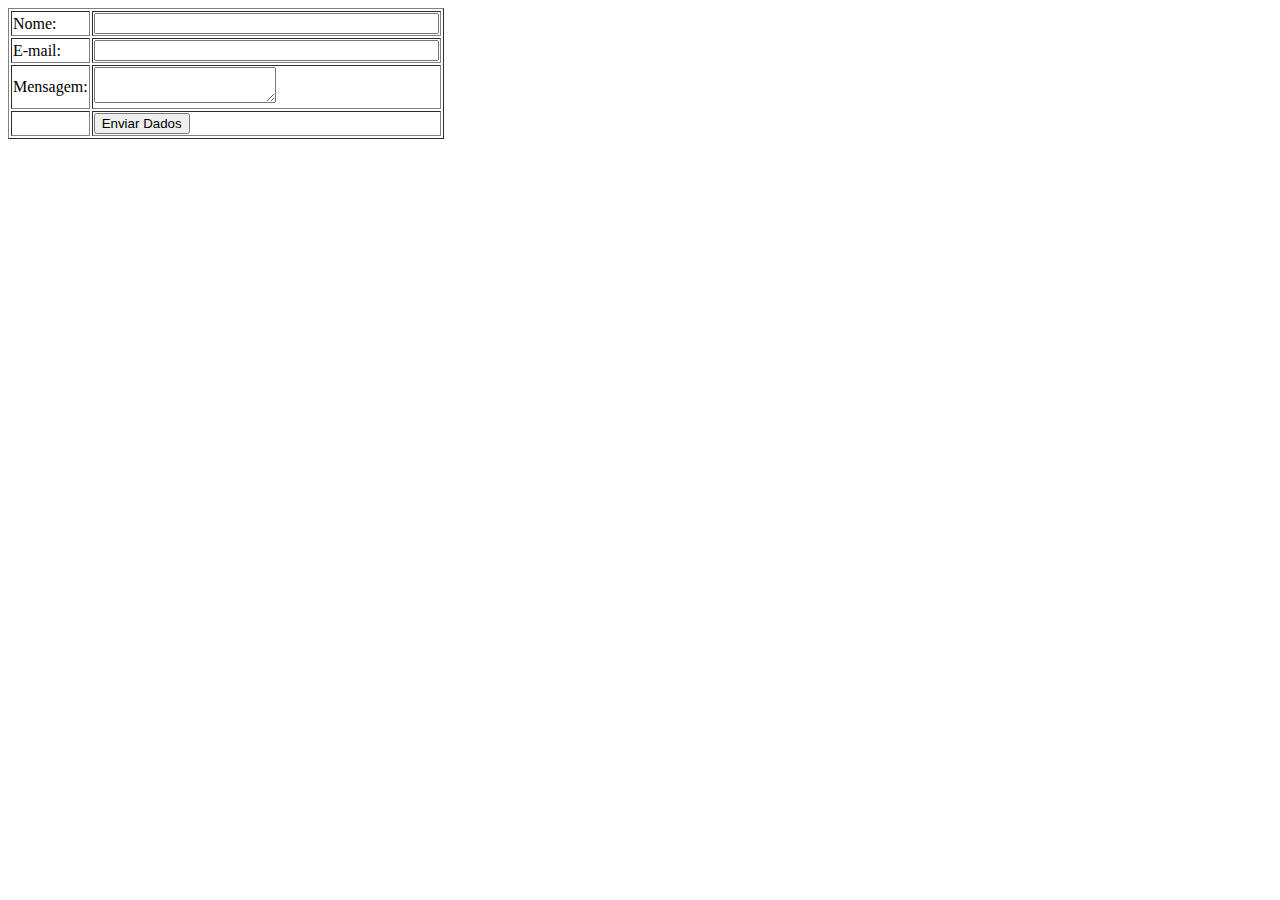
<file: teste.html>
<!DOCTYPE HTML>
<html lang="pt-BR">
<head>
  <meta charset="UTF-8">
  <title>Formulário FormMail</title>
  <meta property="og:title" content="Teste de Envio via FormMail" />
  <meta property="og:locale" content="pt_br" />
</head>
<body>
 
<!-- PARA REVENDA PLESK e CPANEL UTILIZE O ENDEREÇO ABAIXO: -->
<form method="post" action="http://scripts.hospedagemdesites.ws/scripts/formmail.pl"/>
 
<!-- PARA HOSPEDAGEM COMPARTILHADA, DESCOMENTE A LINHA ABAIXO: -->
<!-- <form method="post" action="http://www18.locaweb.com.br/scripts/FormMail.pl"/> -->
 
<!-- Abaixo, informe uma conta de email do domínio da hospedagem (email@domínio.com.br) -->
<input type="hidden" name="email" value="contato@axstech.com.br"/>
 
<!-- Informe a conta de emails que receberá os dados do formulário nele preenchido. --> 
<!-- Dica: Para adicionar outro recipiente do formulário, separe as contas de email por virgula Ex.: value="email@dominio.com.br, podeseroutroemail@outrodomínio.com.br"  -->
<input type="hidden" name="recipient" value="contato@axstech.com.br , freire_ageu@hotmail.com"/>
 
<!-- Abaixo, informe o qual o assunto padrão da mensagem -->
<input type="hidden" name="subject" value="FormMail Teste Locaweb"/>
 
<!-- Nesta tag, informe o redirecionamento desejado, página principal do site, mensagem de agradecimento, etc -->
 
 
  <table width="28%" border="1">
 
    <tr>
     <td height="19" width="25%">Nome: </td>
     <td height="19" width="75%"><input type="text" name="nome" size="40" value=""></td>
    </tr>
 
    <tr>
     <td height="19" width="25%">E-mail: </td>
     <td height="19" width="75%"><input type="text" name="replyto" size="40" value=""></td> <!-- Este parametro ( name="replyto" ) recebe o email que você responderá posteriormente "Responder Para" -->
    </tr>
 
    <tr>
     <td height="19" width="25%">Mensagem: </td>
     <td height="19" width="75%"><textarea name="mensagem"></textarea></td>
    </tr>
 
    <tr>
     <td height="19" width="25%">&nbsp; </td>
     <td height="19" width="75%">
      <input type="submit" name="Submit" value="Enviar Dados">
     </td>
    </tr>
 
   </table>
  </form>
 
 </body>
</html>
</file>
<file: css/style.css>
/* GLOBAL STYLES
-------------------------------------------------- */
/* Padding below the footer and lighter body text */

body {
  color: #5a5a5a;
}


/* CUSTOMIZE THE NAVBAR
-------------------------------------------------- */

/* Special class on .container surrounding .navbar, used for positioning it into place. */
.navbar-wrapper {
  position: absolute;
  top: 0;
  right: 0;
  left: 0;
  z-index: 20;
}

.navbar {
  padding-left: 35%;
}

/* Flip around the padding for proper display in narrow viewports */
.navbar-wrapper > .container {
  padding-right: 0;
  padding-left: 0;
}
.navbar-wrapper .navbar {
  padding-right: 15px;
  padding-left: 15px;
}
.navbar-wrapper .navbar .container {
  width: auto;
}


/* CUSTOMIZE THE CAROUSEL
-------------------------------------------------- */

/* Carousel base class */
.carousel {
  height: 500px;
  margin-bottom: 60px;
}
/* Since positioning the image, we need to help out the caption */
.carousel-caption {
  z-index: 10;
}

/* Declare heights because of positioning of img element */
.carousel .item {
  height: 500px;
  background-color: #777;
}
.carousel-inner > .item > img {
  position: absolute;
  top: 50px;
  left: 0;
  min-width: 100%;
  height: 500px;
}


/* MARKETING CONTENT
-------------------------------------------------- */

/* Center align the text within the three columns below the carousel */
.marketing .col-lg-4 {
  margin-bottom: 20px;
  text-align: center;
}
.marketing h2 {
  font-weight: normal;
}
.marketing .col-lg-4 p {
  margin-right: 10px;
  margin-left: 10px;
}


/* Featurettes
------------------------- */

.featurette-divider {
  margin: 80px 0; /* Space out the Bootstrap <hr> more */
}

/* Thin out the marketing headings */
.featurette-heading {
  font-weight: 300;
  line-height: 1;
  letter-spacing: -1px;
}


/* RESPONSIVE CSS
-------------------------------------------------- */

@media (min-width: 768px) {
  .google-maps iframe {
        position: absolute;
        top: 0;
        left: 0;
        width: 80% !important;
        height: 80% !important;
    }

    .footerContact {
      background-color:#222;
      border-color:#080808; 
      width:100%; 
      bottom:0 ;  
      margin-top:20px;
    } 
  /* Navbar positioning foo */
  .navbar-wrapper {
    margin-top: 20px;
  }
  .navbar-wrapper .container {
    padding-right: 15px;
    padding-left: 15px;
  }
  .navbar-wrapper .navbar {
    padding-right: 0;
    padding-left: 0;
  }

  /* The navbar becomes detached from the top, so we round the corners */
  .navbar-wrapper .navbar {
    border-radius: 4px;
  }

  /* Bump up size of carousel content */
  .carousel-caption p {
    margin-bottom: 20px;
    font-size: 21px;
    line-height: 1.4;
  }

  .featurette-heading {
    font-size: 50px;
  }

  #navbar {
    padding-left: 35%;
  }

  .footer {
    background-color:#222;
    border-color:#080808; 
    width:100%; 
    height:100px; 
    bottom:0 ; 
    position:fixed; 
    margin-top:20px;
  } 

  .contact{
    margin-top: 5%;
  }

  .servicoConteudo{
       margin-top: 10% ;
       width: 90%;
       margin-left: 5%;
       border-radius: 10px
    }

}

@media (min-width: 992px) {
  .featurette-heading {
    margin-top: 120px;
  }
 
	.col-md-6{
		width: 80%;
	}

}

 @media (max-width: 768px) {

    .google-maps iframe {
        position: absolute;
        top: 0;
        left: 0;
        width: 100% !important;
        height: 100% !important;
    }

    .footerContact {
    background-color:#222;
      border-color:#080808; 
      width:100%; 
      bottom:0 ;  
      margin-top:20px;
    } 

    .servicoConteudo{
       margin-top: 20% ;
       width: 90%;
       margin-left: 5%;
       border-radius: 10px
    }
      .carousel, .carousel img, .carousel .item {
        height: 220px !important;
      }

      .footer {
        background-color:#222;
        border-color:#080808; 
        width:100%; 
        height:100px; 
        bottom:0 ; 
        position:relative; 
        margin-top:20px;
      } 

  }

   .todoform {
  background:#cfcfcf ; 
  /* cor escura para o fundo do formul�rio */

  font:12px arial, verdana, helvetica, sans-serif; 
  /* o tamanho e o tipo da fonte no formul�rio */

  border-top:8px solid #cfcfcf;
  /* borda superior de 8px solida na cor cinza clara 
  no formul�rio */

  border-left:8px solid #cfcfcf;
  /* a borda esquerda do formul�rio */

  border-right:8px solid #cfcfcf; 
  /* a borda direita do formul�rio */

  border-bottom:8px solid #cfcfcf; 
  * a borda inferior do formul�rio */

  border-collapse:collapse; 
  /* retira as bordas duplas nas c�lulas da tabela */

  color:#080808; /* a cor laranja para as letras */
  
  } 

  .servicoImage{
    height: 300px;
  }
  
  .iconServico{
    padding:0;
    margin:0;
    color:#222;
    font-weight:bold;
  }


    .google-maps {
        position: relative;
        padding-bottom: 75%; // This is the aspect ratio
        height: 0;
        overflow: hidden;
    }
    
  .itensServico{
    margin-left: -36px;
  }
</file>
